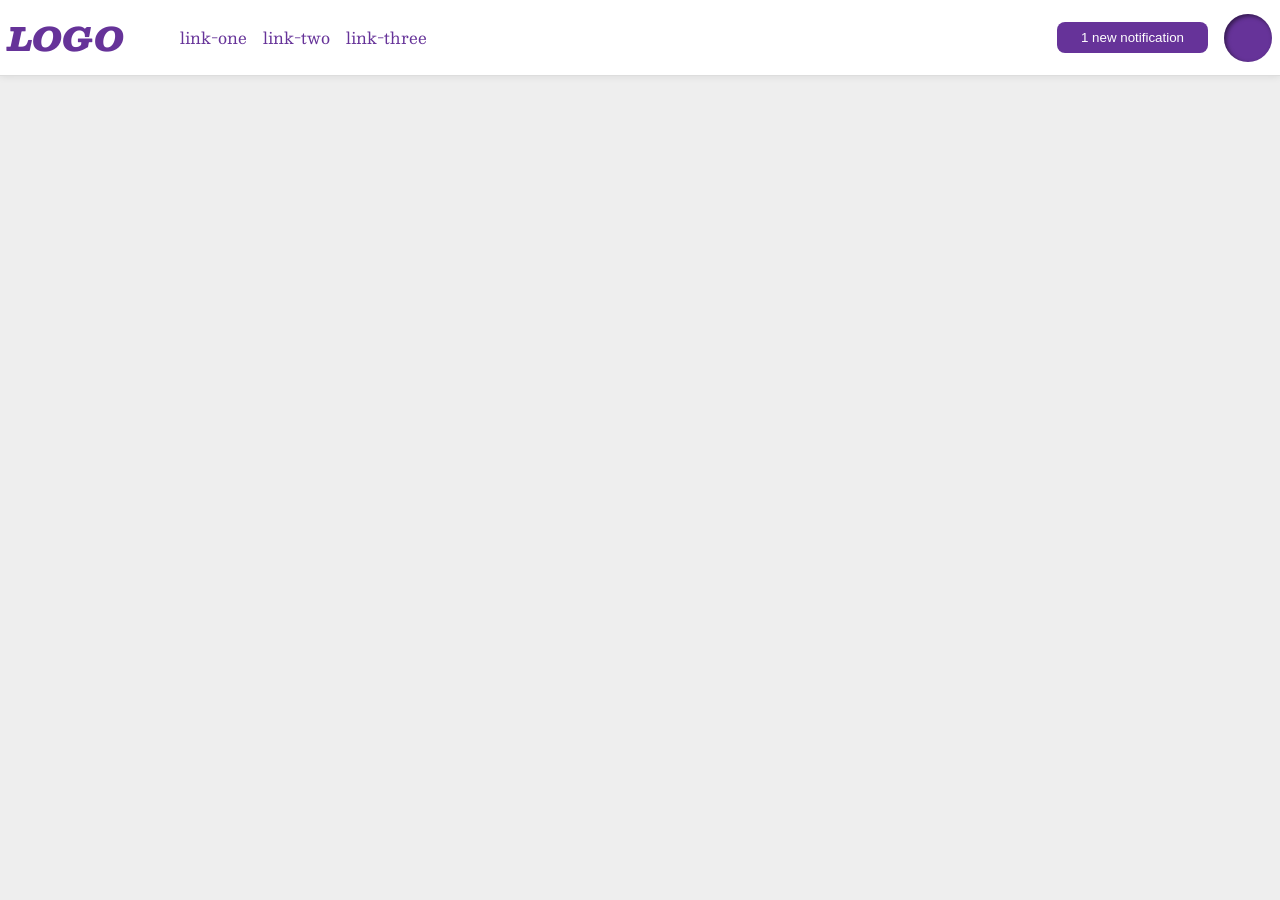
<file: foundations/flex/03-flex-header-2/index.html>
<!DOCTYPE html>
<html lang="en">
  <head>
    <meta charset="UTF-8">
    <meta http-equiv="X-UA-Compatible" content="IE=edge">
    <meta name="viewport" content="width=device-width, initial-scale=1.0">
    <title>Flex Header 2</title>
    <link rel="stylesheet" href="style.css">
  </head>
  <body>
    <div class="header">
      <div class="left-header">
      <div class="logo">
        LOGO
      </div>
      <ul class="links">
        <li><a href="https://google.com">link-one</a></li>
        <li><a href="https://google.com">link-two</a></li>
        <li><a href="https://google.com">link-three</a></li>
      </ul>
      </div>
      <div class="right-header">
      <button class="notifications">
        1 new notification
      </button>
      <div class="profile-image"></div>
      </div>
    </d>
  </body>
</html>
</file>
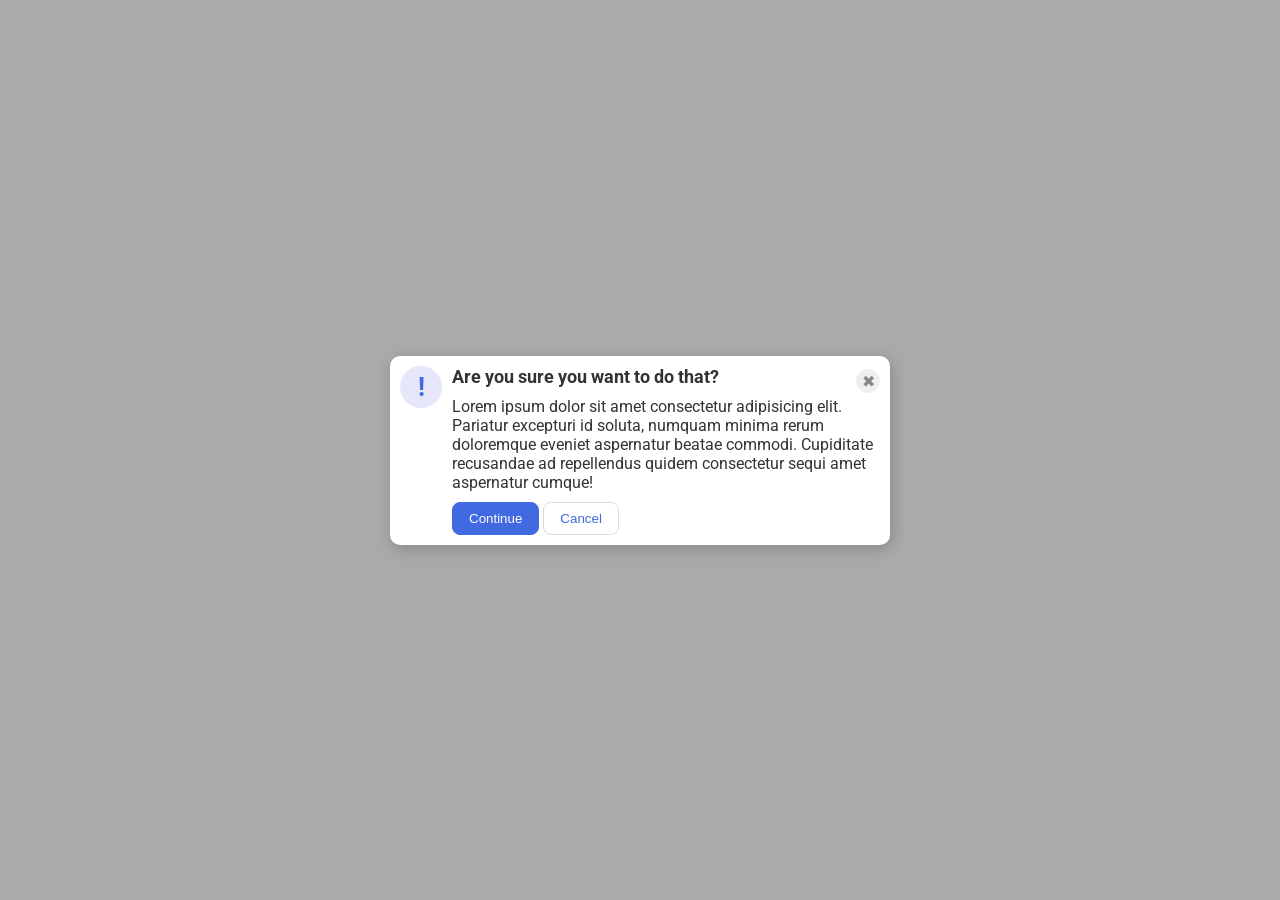
<file: foundations/flex/05-flex-modal/index.html>
<!doctype html>
<html lang="en">
  <head>
    <meta charset="UTF-8" />
    <meta http-equiv="X-UA-Compatible" content="IE=edge" />
    <meta name="viewport" content="width=device-width, initial-scale=1.0" />
    <link rel="stylesheet" href="style.css" />
    <title>Modal</title>
  </head>
  <body>
    <div class="modal">
      <div class="icon">!</div>
      <div class="container">
        <div class="caption">
          <div class="header">Are you sure you want to do that?</div>
          <button class="close-button">✖</button>
        </div>
        <div class="text">
          Lorem ipsum dolor sit amet consectetur adipisicing elit. Pariatur
          excepturi id soluta, numquam minima rerum doloremque eveniet
          aspernatur beatae commodi. Cupiditate recusandae ad repellendus quidem
          consectetur sequi amet aspernatur cumque!
        </div>
        <button class="continue">Continue</button>
        <button class="cancel">Cancel</button>
      </div>
    </div>
  </body>
</html>
</file>
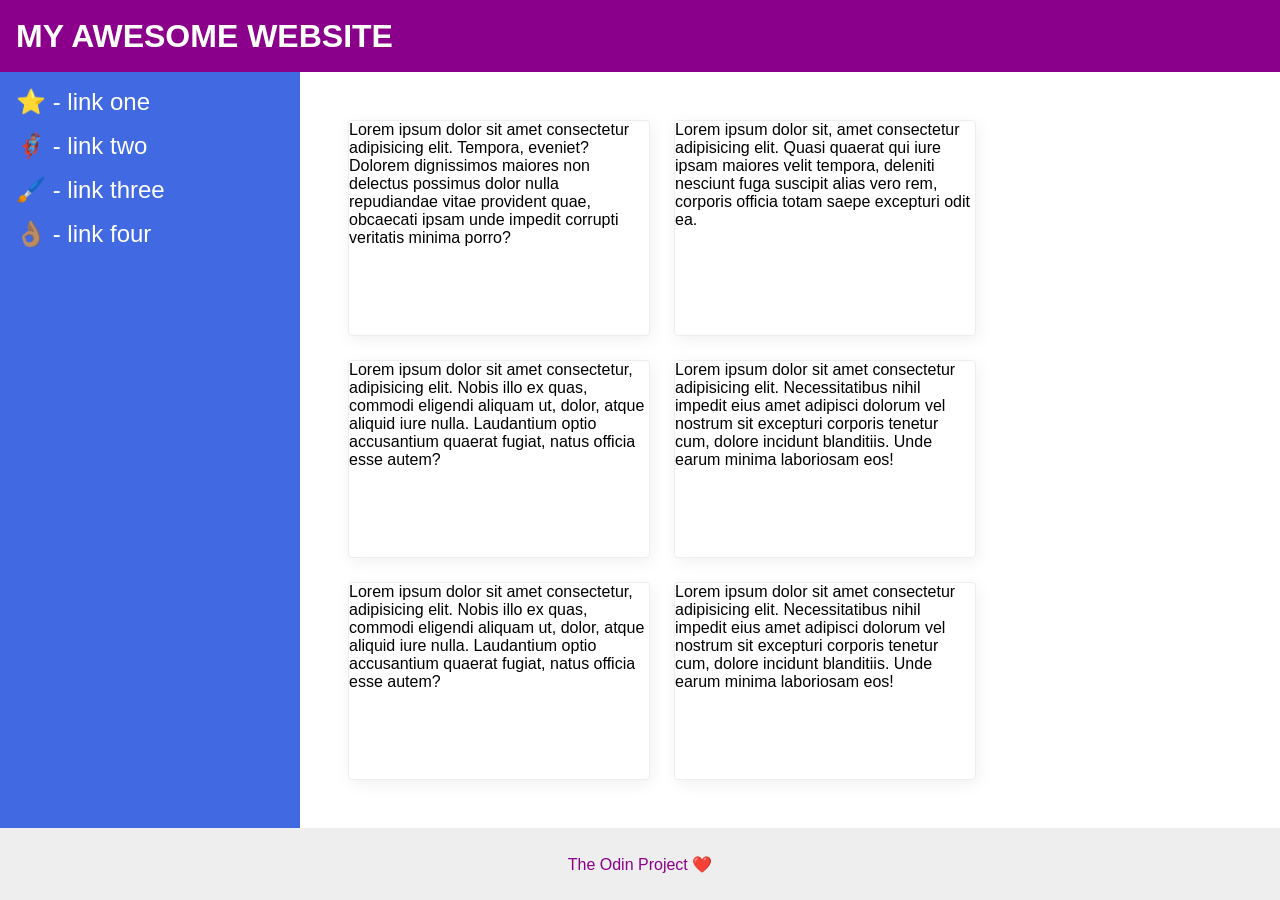
<file: foundations/flex/07-flex-layout-2/index.html>
<!doctype html>
<html lang="en">
  <head>
    <meta charset="UTF-8" />
    <meta http-equiv="X-UA-Compatible" content="IE=edge" />
    <meta name="viewport" content="width=device-width, initial-scale=1.0" />
    <title>The Holy Grail</title>
    <link rel="stylesheet" href="style.css" />
  </head>
  <body>
    <div class="header">MY AWESOME WEBSITE</div>
    <div class="content">
      <div class="sidebar">
        <ul>
          <li><a href="#">⭐ - link one</a></li>
          <li><a href="#">🦸🏽‍♂️ - link two</a></li>
          <li><a href="#">🖌️ - link three</a></li>
          <li><a href="#">👌🏽 - link four</a></li>
        </ul>
      </div>
      <div class="card-container">
        <div class="card">
          Lorem ipsum dolor sit amet consectetur adipisicing elit. Tempora,
          eveniet? Dolorem dignissimos maiores non delectus possimus dolor nulla
          repudiandae vitae provident quae, obcaecati ipsam unde impedit
          corrupti veritatis minima porro?
        </div>
        <div class="card">
          Lorem ipsum dolor sit, amet consectetur adipisicing elit. Quasi
          quaerat qui iure ipsam maiores velit tempora, deleniti nesciunt fuga
          suscipit alias vero rem, corporis officia totam saepe excepturi odit
          ea.
        </div>
        <div class="card">
          Lorem ipsum dolor sit amet consectetur, adipisicing elit. Nobis illo
          ex quas, commodi eligendi aliquam ut, dolor, atque aliquid iure nulla.
          Laudantium optio accusantium quaerat fugiat, natus officia esse autem?
        </div>
        <div class="card">
          Lorem ipsum dolor sit amet consectetur adipisicing elit.
          Necessitatibus nihil impedit eius amet adipisci dolorum vel nostrum
          sit excepturi corporis tenetur cum, dolore incidunt blanditiis. Unde
          earum minima laboriosam eos!
        </div>
        <div class="card">
          Lorem ipsum dolor sit amet consectetur, adipisicing elit. Nobis illo
          ex quas, commodi eligendi aliquam ut, dolor, atque aliquid iure nulla.
          Laudantium optio accusantium quaerat fugiat, natus officia esse autem?
        </div>
        <div class="card">
          Lorem ipsum dolor sit amet consectetur adipisicing elit.
          Necessitatibus nihil impedit eius amet adipisci dolorum vel nostrum
          sit excepturi corporis tenetur cum, dolore incidunt blanditiis. Unde
          earum minima laboriosam eos!
        </div>
      </div>
    </div>

    <div class="footer">The Odin Project ❤️</div>
  </body>
</html>
</file>
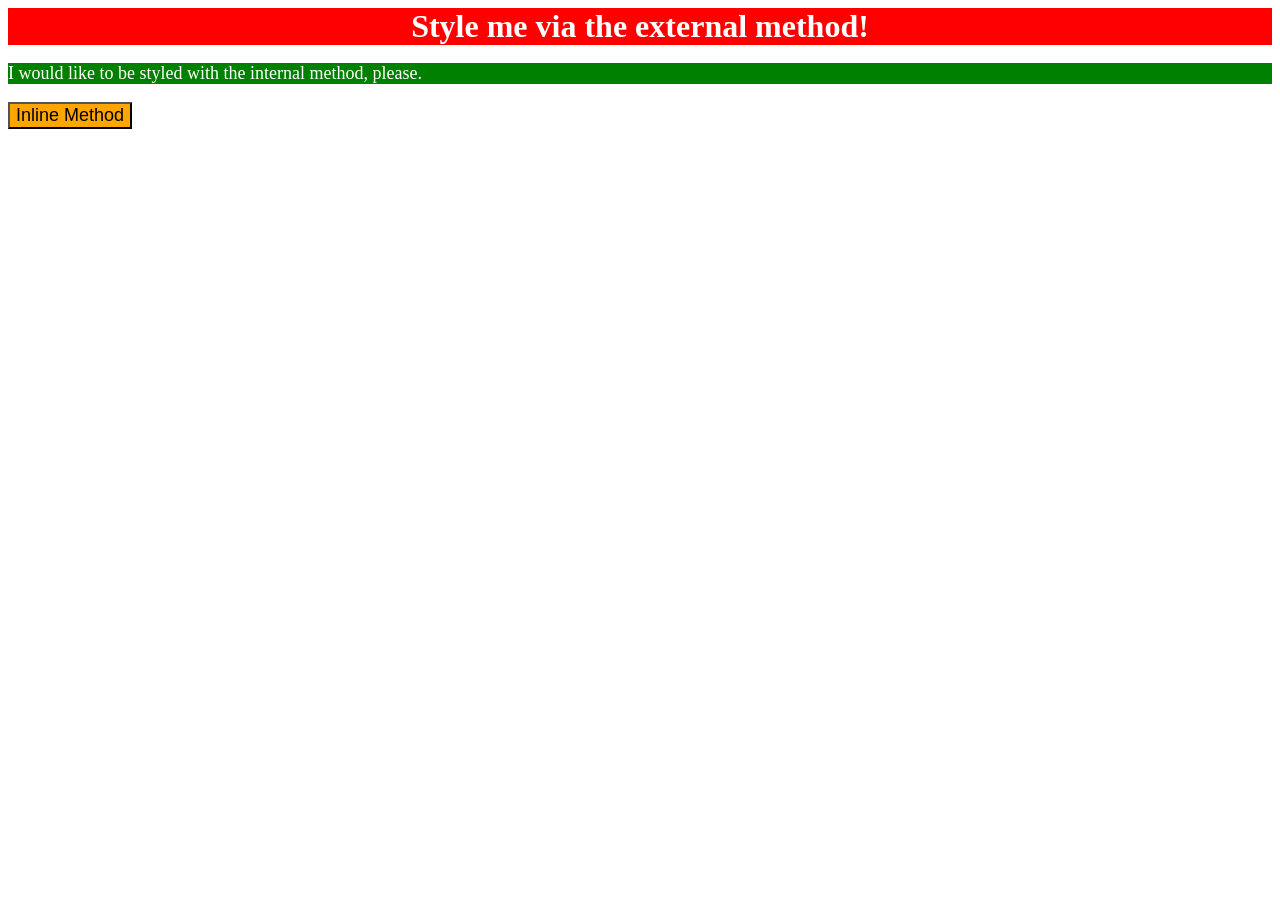
<file: foundations/intro-to-css/01-css-methods/index.html>
<!doctype html>
<html lang="en">
  <head>
    <meta charset="UTF-8" />
    <meta http-equiv="X-UA-Compatible" content="IE=edge" />
    <meta name="viewport" content="width=device-width, initial-scale=1.0" />
    <link rel="stylesheet" href="style.css" />
    <title>Methods for Adding CSS</title>
    <style>
      p {
        background-color: green;
        color: white;
        font-size: 18px;
      }
    </style>
  </head>
  <body>
    <div>Style me via the external method!</div>
    <p>I would like to be styled with the internal method, please.</p>
    <button style="background-color: orange; font-size: 18px">
      Inline Method
    </button>
  </body>
</html>
</file>
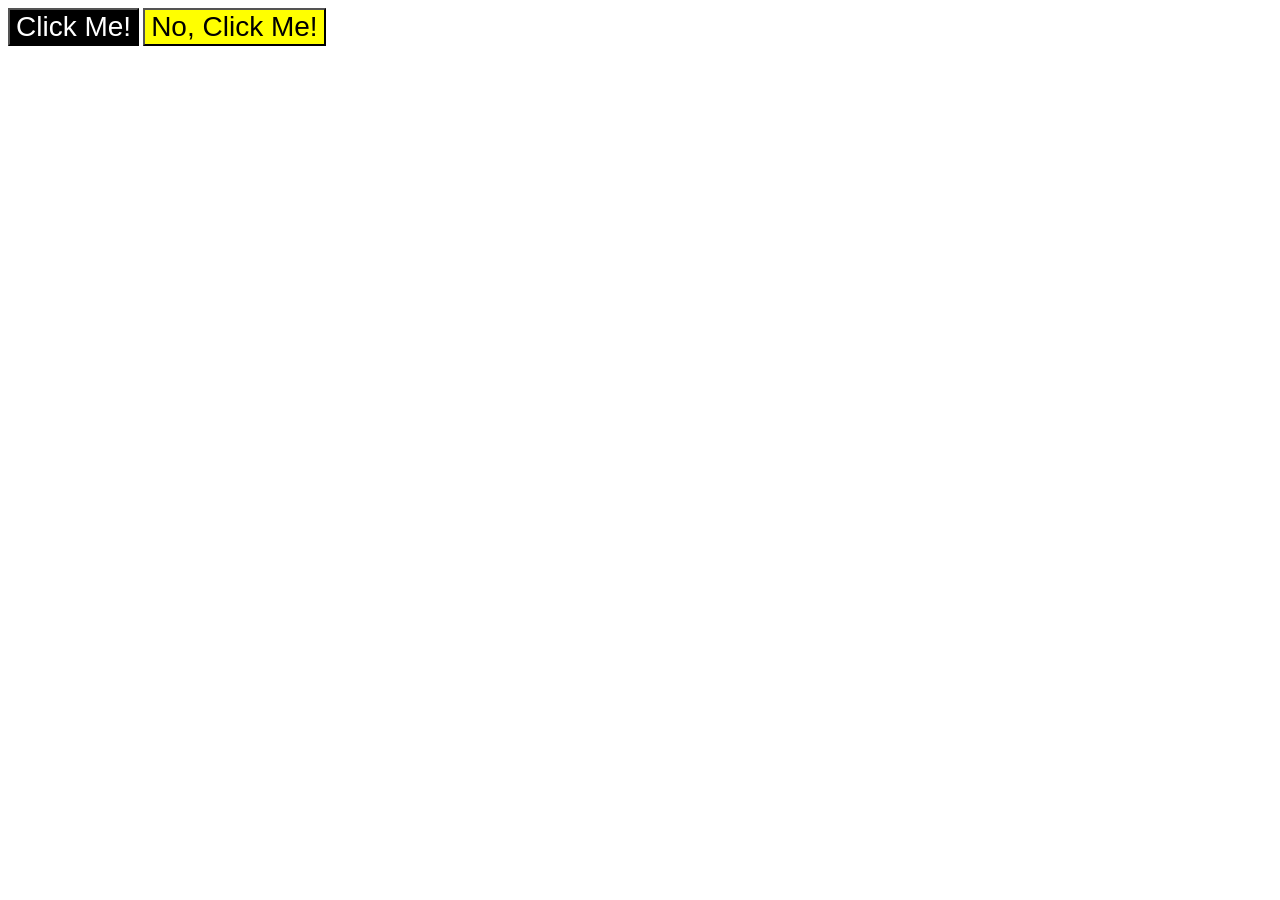
<file: foundations/intro-to-css/03-grouping-selectors/index.html>
<!doctype html>
<html lang="en">
  <head>
    <meta charset="UTF-8" />
    <meta http-equiv="X-UA-Compatible" content="IE=edge" />
    <meta name="viewport" content="width=device-width, initial-scale=1.0" />
    <title>Grouping Selectors</title>
    <link rel="stylesheet" href="style.css" />
  </head>
  <body>
    <button class="button button-one">Click Me!</button>
    <button class="button button-two">No, Click Me!</button>
  </body>
</html>
</file>
<file: foundations/flex/03-flex-header-2/style.css>
/* this is some magical font-importing.  
you'll learn about it later. */
@import url("https://fonts.googleapis.com/css2?family=Besley:ital,wght@0,400;1,900&display=swap");

body {
  margin: 0;
  background: #eee;
  font-family: Besley, serif;
}

.header {
  background: white;
  border-bottom: 1px solid #ddd;
  box-shadow: 0 0 8px rgba(0, 0, 0, 0.1);
}

.profile-image {
  background: rebeccapurple;
  box-shadow: inset 2px 2px 4px rgba(0, 0, 0, 0.5);
  border-radius: 50%;
  width: 48px;
  height: 48px;
  flex-shrink: 0;
}

.logo {
  color: rebeccapurple;
  font-size: 32px;
  font-weight: 900;
  font-style: italic;
}

button {
  border: none;
  border-radius: 8px;
  background: rebeccapurple;
  color: white;
  padding: 8px 24px;
}

a {
  /* this removes the line under our links */
  text-decoration: none;
  color: rebeccapurple;
}

ul {
  list-style-type: none;
}

/* solution */

.header {
  display: flex;
  justify-content: space-between;
  align-items: center;
  padding: 8px;
}

.links,
.left-header,
.right-header {
  display: flex;
  gap: 16px;
  align-items: center;
}
</file>
<file: foundations/flex/05-flex-modal/style.css>
@import url("https://fonts.googleapis.com/css2?family=Roboto:wght@400;700&display=swap");

html,
body {
  height: 100%;
}

body {
  font-family: Roboto, sans-serif;
  margin: 0;
  background: #aaa;
  color: #333;
  /* I'll give you this one for free lol */
  display: flex;
  align-items: center;
  justify-content: center;
}

.modal {
  background: white;
  width: 480px;
  border-radius: 10px;
  box-shadow: 2px 4px 16px rgba(0, 0, 0, 0.2);
}

.icon {
  color: royalblue;
  font-size: 26px;
  font-weight: 700;
  background: lavender;
  width: 42px;
  height: 42px;
  border-radius: 50%;
  display: flex;
  align-items: center;
  justify-content: center;
}

.close-button {
  background: #eee;
  border-radius: 50%;
  color: #888;
  font-weight: 400;
  font-size: 16px;
  height: 24px;
  width: 24px;
  display: flex;
  align-items: center;
  justify-content: center;
  border: 1px solid #eee;
  padding: 0;
}

button {
  cursor: pointer;
  padding: 8px 16px;
  border-radius: 8px;
}

button.continue {
  background: royalblue;
  border: 1px solid royalblue;
  color: white;
}

button.cancel {
  background: white;
  border: 1px solid #ddd;
  color: royalblue;
}

/* solution */

.modal {
  padding: 10px;
  display: flex;
  gap: 10px;
}

.caption {
  display: flex;
  align-items: center;
  justify-content: space-between;
}

.icon {
  flex-shrink: 0;
}

.header {
  font-weight: bold;
  font-size: 18px;
  margin-bottom: 10px;
}

.text {
  margin-bottom: 10px;
}
</file>
<file: foundations/flex/07-flex-layout-2/style.css>
body {
  font-family:
    -apple-system, BlinkMacSystemFont, "Segoe UI", Roboto, Oxygen, Ubuntu,
    Cantarell, "Open Sans", "Helvetica Neue", sans-serif;
  margin: 0;
  min-height: 100vh;
}

.header {
  height: 72px;
  background: darkmagenta;
  color: white;
}

.footer {
  height: 72px;
  background: #eee;
  color: darkmagenta;
}

.sidebar {
  width: 300px;
  background: royalblue;
  box-sizing: border-box;
}

.card {
  border: 1px solid #eee;
  box-shadow: 2px 4px 16px rgba(0, 0, 0, 0.06);
  border-radius: 4px;
}

/* Solution */

body {
  display: flex;
  flex-direction: column;
}

a {
  text-decoration: none;
  color: white;
  font-size: 24px;
}

li {
  margin-bottom: 16px;
}

ul {
  list-style-type: none;
  padding: 0;
  margin: 0;
}

.header {
  font-size: 32px;
  font-weight: 900;
  display: flex;
  align-items: center;
  padding-left: 16px;
}

.content {
  display: flex;
  flex: 1;
}

.sidebar {
  flex-shrink: 0;
  padding: 16px;
}

.card-container {
  display: flex;
  flex-wrap: wrap;
  padding: 48px;
  gap: 24px;
}

.card {
  width: 300px;
}

.footer {
  display: flex;
  justify-content: center;
  align-items: center;
}
</file>
<file: foundations/intro-to-css/01-css-methods/style.css>
div {
  background-color: red;
  color: white;
  font-size: 32px;
  text-align: center;
  font-weight: bold;
}
</file>
<file: foundations/intro-to-css/03-grouping-selectors/style.css>
.button {
  font-size: 28px;
  font-family: Helvetica, "Times New Roman", sans-serif;
} /* Add CSS Styling */

.button-one {
  background-color: black;
  color: white;
}

.button-two {
  background-color: yellow;
}
</file>
